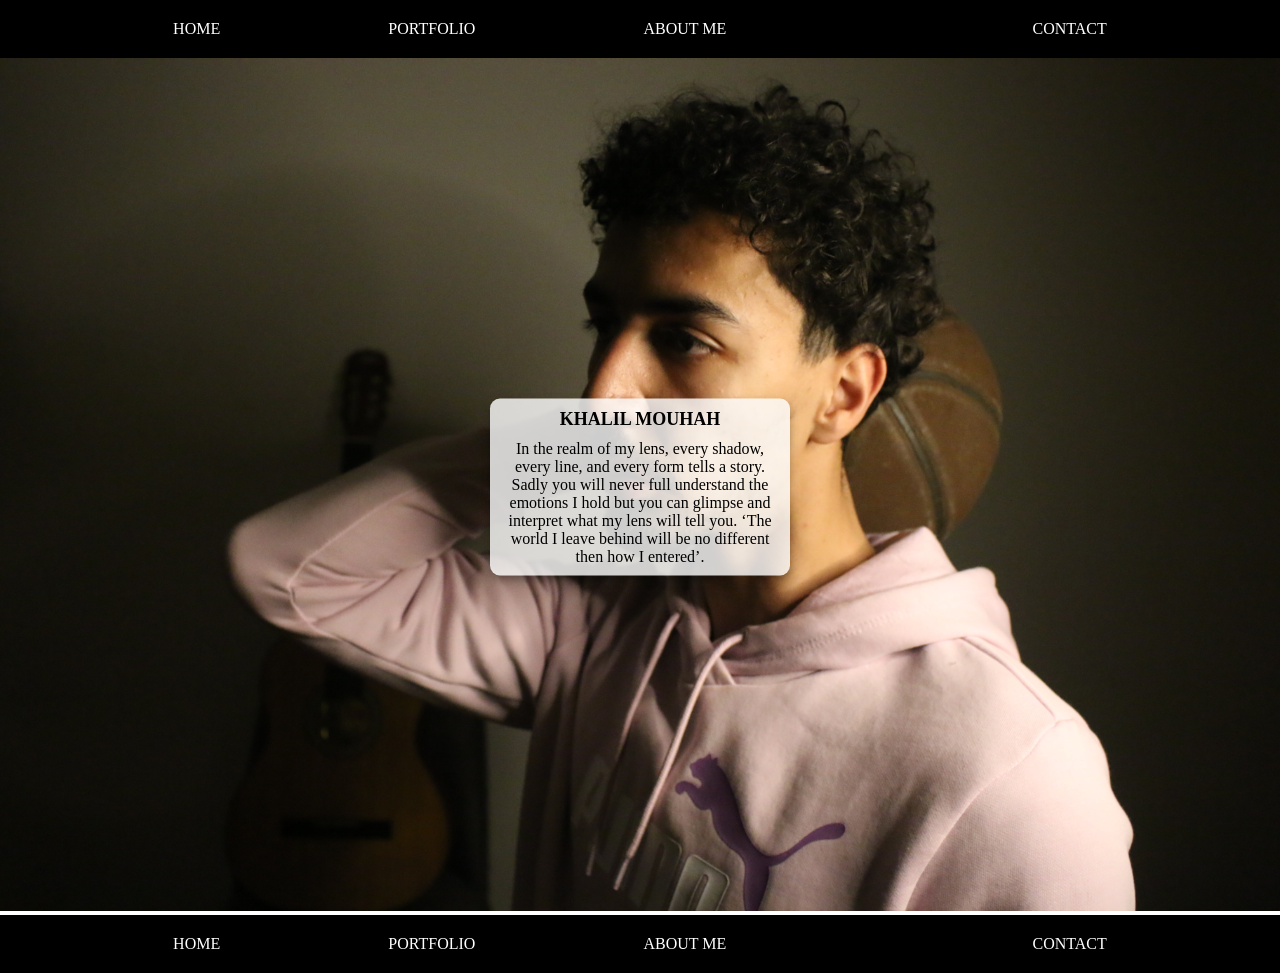
<file: index.html>
<!DOCTYPE html>
<html lang="en">
<head>
    <meta charset="UTF-8">
    <meta name="viewport" content="width=device-width, initial-scale=1.0">
    <title>KHALILSHOTS</title>
    <link rel="stylesheet" href="styles.css">
</head>
<body>
    
    <header> 
        <nav class="HomeHeader">
            <a href="home.html">HOME</a>
            <div class="dropdown">
                <a href="final.html" class="dropbtn">PORTFOLIO</a>
                <div class="dropdown-content">
                    <div class="submenu">
                        <a href="final.html" class="submenubtn">Final</a>
                        <div class="submenu-content">
                            <a href="storyboard.html">Storyboard</a>
                            <a href="moodboard.html">Moodboard</a>
                        </div>
                    </div>
                    <a href="midterm.html">Midterm</a>
                    <a href="bestphotos.html">Best Photos</a>
                </div>
            </div>
            <a href="aboutme.html">ABOUT ME</a>
            <a href="contact.html">CONTACT</a>
        </nav>
    </header>
    
    <section>
        <div class="profile">
            <img src="images/therapy.jpeg" alt="Khalil Mouhah">
        </div>
        <div class="statement">
            <span class="name">KHALIL MOUHAH</span>
            <p>
 In the realm of my lens, every shadow, every line, and every form tells a story. Sadly you will never full understand the emotions I hold but you can glimpse and interpret what my lens will tell you. ‘The world I leave behind will be no different then how I entered’. 
            </p>
        </div>
    </section>
    <header> 
        <nav class="HomeHeader">
            <a href="home.html">HOME</a>
            <div class="dropdown">
                <a href="final.html" class="dropbtn">PORTFOLIO</a>
                <div class="dropdown-content">
                    <div class="submenu">
                        <a href="final.html" class="submenubtn">Final</a>
                        <div class="submenu-content">
                            <a href="storyboard.html">Storyboard</a>
                            <a href="moodboard.html">Moodboard</a>
                        </div>
                    </div>
                    <a href="midterm.html">Midterm</a>
                    <a href="bestphotos.html">Best Photos</a>
                </div>
            </div>
            <a href="aboutme.html">ABOUT ME</a>
            <a href="contact.html">CONTACT</a>
        </nav>
    </header>
</body>
</html>
</file>
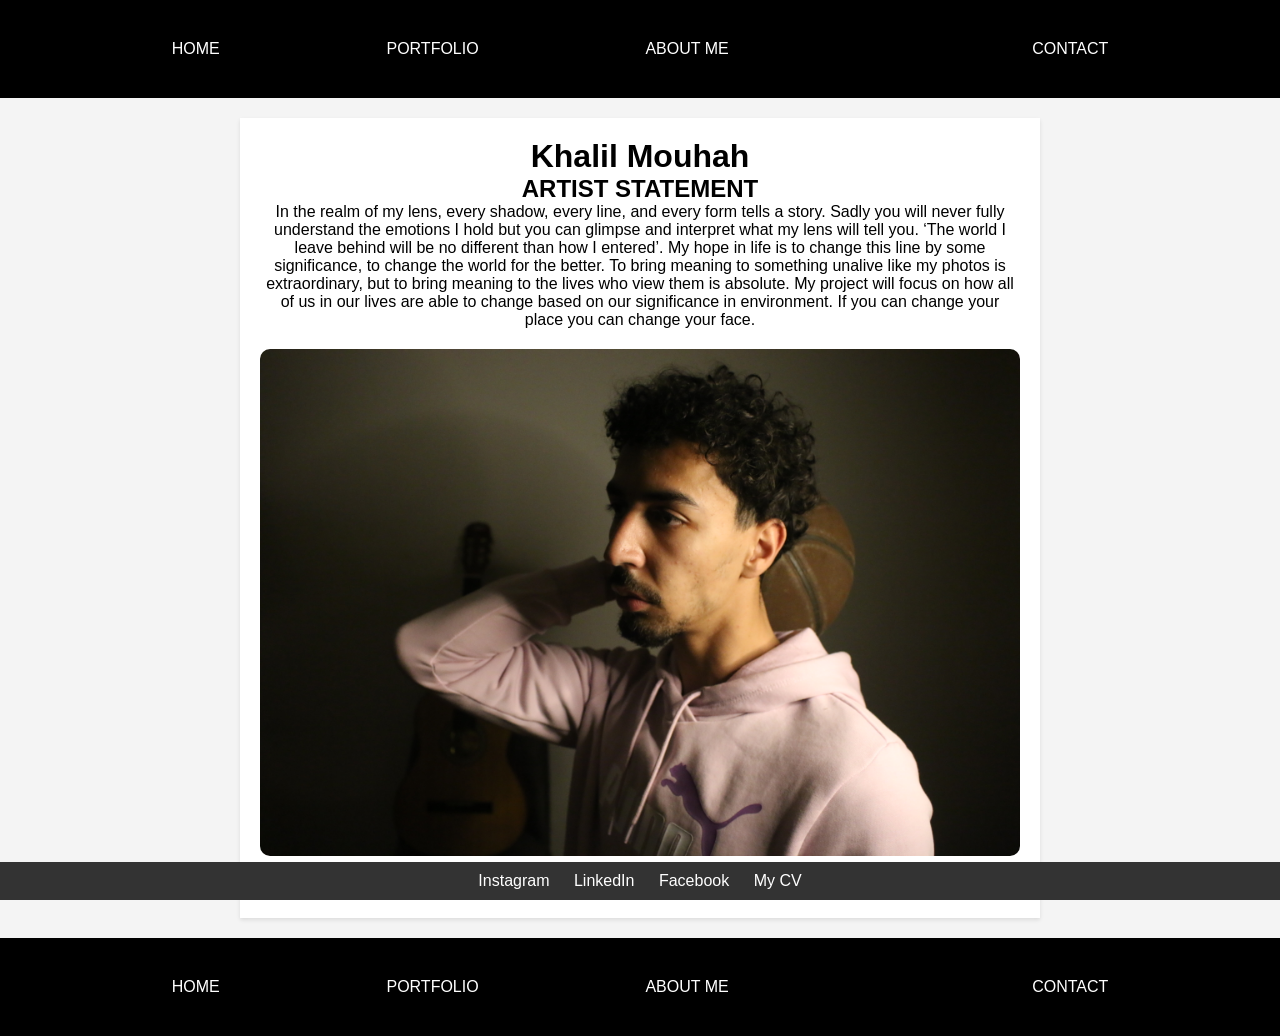
<file: aboutme.html>
<!DOCTYPE html>
<html lang="en">
<head>
    <meta charset="UTF-8">
    <meta name="viewport" content="width=device-width, initial-scale=1.0">
    <title>About Khalil Mouhah</title>
    <link rel="stylesheet" href="/styles.css">
    <style>
        body {
            font-family: 'Arial', sans-serif;
            margin: 0;
            padding: 0;
            display: flex;
            flex-direction: column;
            align-items: center;
            background-color: #f4f4f4;
        }
        .container {
            width: 80%;
            max-width: 800px;
            margin: 20px;
            padding: 20px;
            background: white;
            box-shadow: 0 2px 4px rgba(0,0,0,0.1);
            text-align: center; /* Centers text in the container */
        }
        .profile img {
            width: 100%; /* Full width of its container */
            height: auto;
            border-radius: 10px;
            margin: 20px 0;
        }
        .footer {
            width: 100%;
            background-color: #333;
            color: white;
            text-align: center;
            padding: 10px 0;
            position: fixed;
            bottom: 0;
            left: 0;
        }
        .footer a {
            color: white;
            margin: 0 10px;
            text-decoration: none;
        }
        header {
            width: 100%;
            padding: 20px 0;
            background-color: #000;
            color: white;
            text-align: center;
        }
        header a {
            color: white;
            text-decoration: none;
            margin: 0 15px;
        }
    </style>
</head>
<body>
    <header> 
        <nav class="HomeHeader">
            <a href="home.html">HOME</a>
            <div class="dropdown">
                <a href="final.html" class="dropbtn">PORTFOLIO</a>
                <div class="dropdown-content">
                    <div class="submenu">
                        <a href="final.html" class="submenubtn">Final</a>
                        <div class="submenu-content">
                            <a href="storyboard.html">Storyboard</a>
                            <a href="moodboard.html">Moodboard</a>
                        </div>
                    </div>
                    <a href="midterm.html">Midterm</a>
                    <a href="bestphotos.html">Best Photos</a>
                </div>
            </div>
            <a href="aboutme.html">ABOUT ME</a>
            <a href="contact.html">CONTACT</a>
        </nav>
    </header>

    <div class="container">
        <h1>Khalil Mouhah</h1>
        <h2>ARTIST STATEMENT</h2>
        <p>In the realm of my lens, every shadow, every line, and every form tells a story. Sadly you will never fully understand the emotions I hold but you can glimpse and interpret what my lens will tell you. ‘The world I leave behind will be no different than how I entered’. My hope in life is to change this line by some significance, to change the world for the better. To bring meaning to something unalive like my photos is extraordinary, but to bring meaning to the lives who view them is absolute. My project will focus on how all of us in our lives are able to change based on our significance in environment. If you can change your place you can change your face.</p>
        
        <div class="profile">
            <img src="images/therapy.jpeg" alt="Khalil Mouhah">
        </div>
        <div>
            FIND BELOW AT THE HEADER LINKS TO MY PROFILES
        </div>
    </div>

    <div class="footer">
        <a href="https://www.instagram.com/khalilshots/">Instagram</a>
        <a href="https://www.linkedin.com/in/khalil-mouhah-291425184/">LinkedIn</a>
        <a href="https://www.facebook.com/khalil.mouhah.7">Facebook</a>
        <a href="CV.html">My CV</a>
    </div>
    <header> 
        <nav class="HomeHeader">
            <a href="home.html">HOME</a>
            <div class="dropdown">
                <a href="final.html" class="dropbtn">PORTFOLIO</a>
                <div class="dropdown-content">
                    <div class="submenu">
                        <a href="final.html" class="submenubtn">Final</a>
                        <div class="submenu-content">
                            <a href="storyboard.html">Storyboard</a>
                            <a href="moodboard.html">Moodboard</a>
                        </div>
                    </div>
                    <a href="midterm.html">Midterm</a>
                    <a href="bestphotos.html">Best Photos</a>
                </div>
            </div>
            <a href="aboutme.html">ABOUT ME</a>
            <a href="contact.html">CONTACT</a>
        </nav>
    </header>
</body>
</html>
</file>
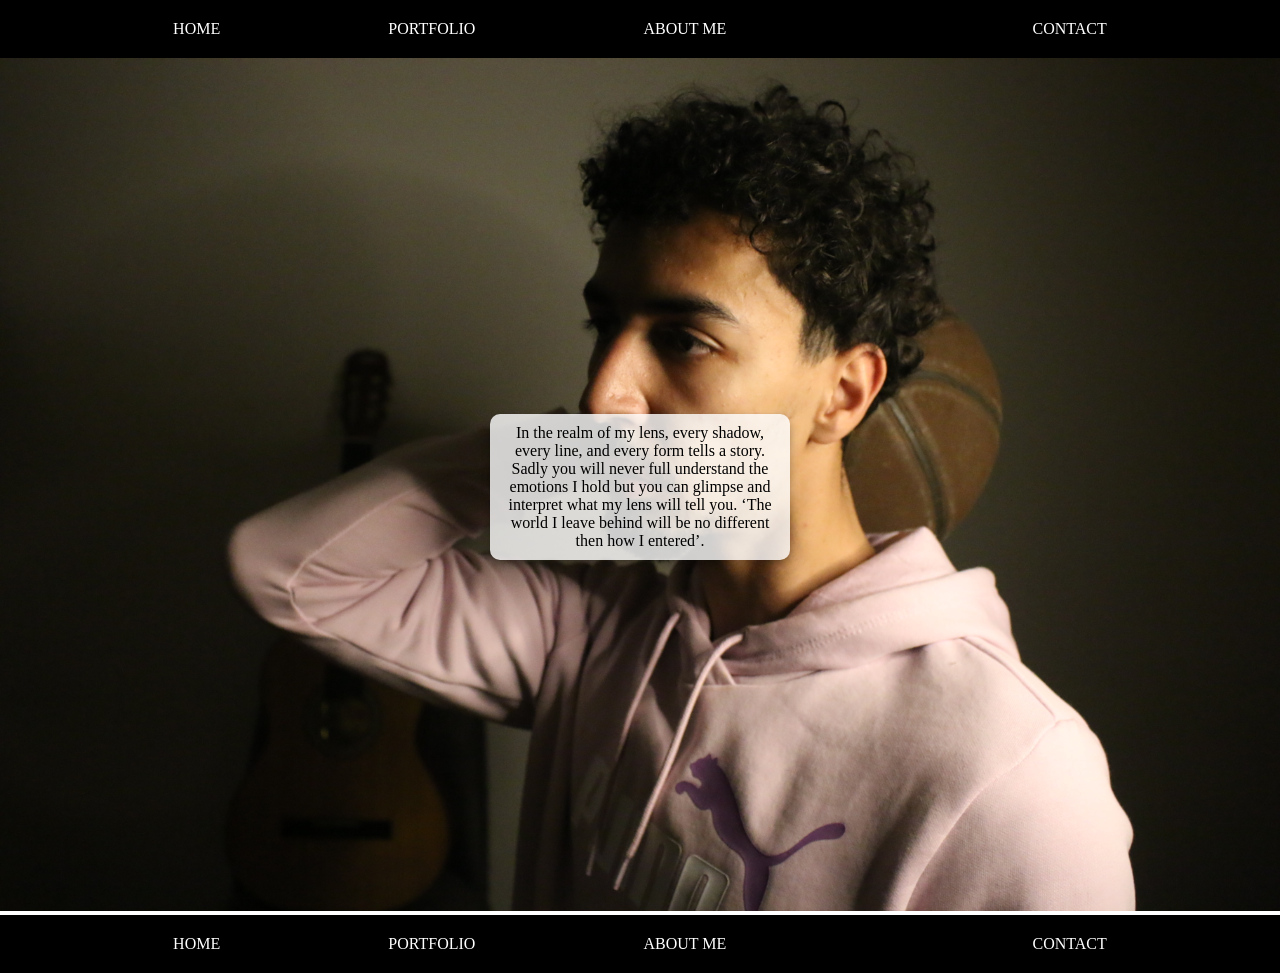
<file: home.html>
<!DOCTYPE html>
<html lang="en">
<head>
    <meta charset="UTF-8">
    <meta name="viewport" content="width=device-width, initial-scale=1.0">
    <title>KHALILSHOTS</title>
    <link rel="stylesheet" href="styles.css">
</head>
<body>
    
    <header> 
        <nav class="HomeHeader">
            <a href="home.html">HOME</a>
            <div class="dropdown">
                <a href="final.html" class="dropbtn">PORTFOLIO</a>
                <div class="dropdown-content">
                    <div class="submenu">
                        <a href="final.html" class="submenubtn">Final</a>
                        <div class="submenu-content">
                            <a href="storyboard.html">Storyboard</a>
                            <a href="moodboard.html">Moodboard</a>
                        </div>
                    </div>
                    <a href="midterm.html">Midterm</a>
                    <a href="bestphotos.html">Best Photos</a>
                </div>
            </div>
            <a href="aboutme.html">ABOUT ME</a>
            <a href="contact.html">CONTACT</a>
        </nav>
    </header>
    
    <section>
        <div class="profile">
            <img src="images/therapy.jpeg" alt="Khalil Mouhah">
        </div>
        <div class="statement">
            <p>
                In the realm of my lens, every shadow, every line, and every form tells a story. Sadly you will never full understand the emotions I hold but you can glimpse and interpret what my lens will tell you. ‘The world I leave behind will be no different then how I entered’. 
            </p>
        </div>
    </section>
    <header> 
        <nav class="HomeHeader">
            <a href="home.html">HOME</a>
            <div class="dropdown">
                <a href="final.html" class="dropbtn">PORTFOLIO</a>
                <div class="dropdown-content">
                    <div class="submenu">
                        <a href="final.html" class="submenubtn">Final</a>
                        <div class="submenu-content">
                            <a href="storyboard.html">Storyboard</a>
                            <a href="moodboard.html">Moodboard</a>
                        </div>
                    </div>
                    <a href="midterm.html">Midterm</a>
                    <a href="bestphotos.html">Best Photos</a>
                </div>
            </div>
            <a href="aboutme.html">ABOUT ME</a>
            <a href="contact.html">CONTACT</a>
        </nav>
    </header>
    
</body>
</html>
</file>
<file: styles.css>
*{
    margin: 0;
    padding: 0;
    box-sizing: border-box;
}
.HomeHeader{
    background: black;
    padding: 10px 20px;
    display: flex;
    color: white;
    justify-content: space-between;
    align-items: center;
}

.HomeHeader a {
    color: white;
    text-decoration: none;
    padding: 10px 15px;
    margin: auto;
    white-space: nowrap;
}
section {
    position: relative;
    width: 100%;
    height: auto; 
    display: flex;
    justify-content: center;
    align-items: center;
    overflow: hidden;
}

.profile img {
    width: 100%;
    height: auto;
    object-fit: cover; 
}

.statement {
    position: absolute;
    max-width: 300px; 
    padding: 10px;
    background-color: rgba(255, 255, 255, 0.8); 
    text-align: center;
    border-radius: 10px;
    box-shadow: 0 4px 8px rgba(0,0,0,0.3);
    z-index: 2;
    top: 50%; 
    left: 50%; 
    transform: translate(-50%, -50%); 
}

.statement .name {
    display: block; /* Ensures the name appears on its own line */
    font-size: 18px; /* Larger font size for emphasis */
    font-weight: bold; /* Makes the name bold */
    margin-bottom: 10px; /* Adds space between the name and the paragraph */
}

@media (max-width: 1000px) {
    .statement {
        max-width: 450px; /* Adjust based on your responsive design needs */
    }
}


.dropdown {
    position: relative;
    display: inline-block;
    z-index: 100;
}

.dropdown-content, .submenu-content {
    display: none;
    position: absolute;
    background-color: grey;
    box-shadow: 0px 8px 16px 0px rgba(0,0,0,0.2);
    z-index: 100;
}

.dropdown-content a, .submenu-content a {
    color: black;
    padding: 12px 16px;
    text-decoration: none;
    display: block;
    z-index: 100;
}

.dropdown:hover .dropdown-content, .submenu:hover .submenu-content {
    display: block;
}

.submenu {
    position: relative;
}

.submenu-content {
    top: 0;
    left: 100%; 
}
.footercontact{
    text-align: center;
    background-color: grey;
}
</file>
